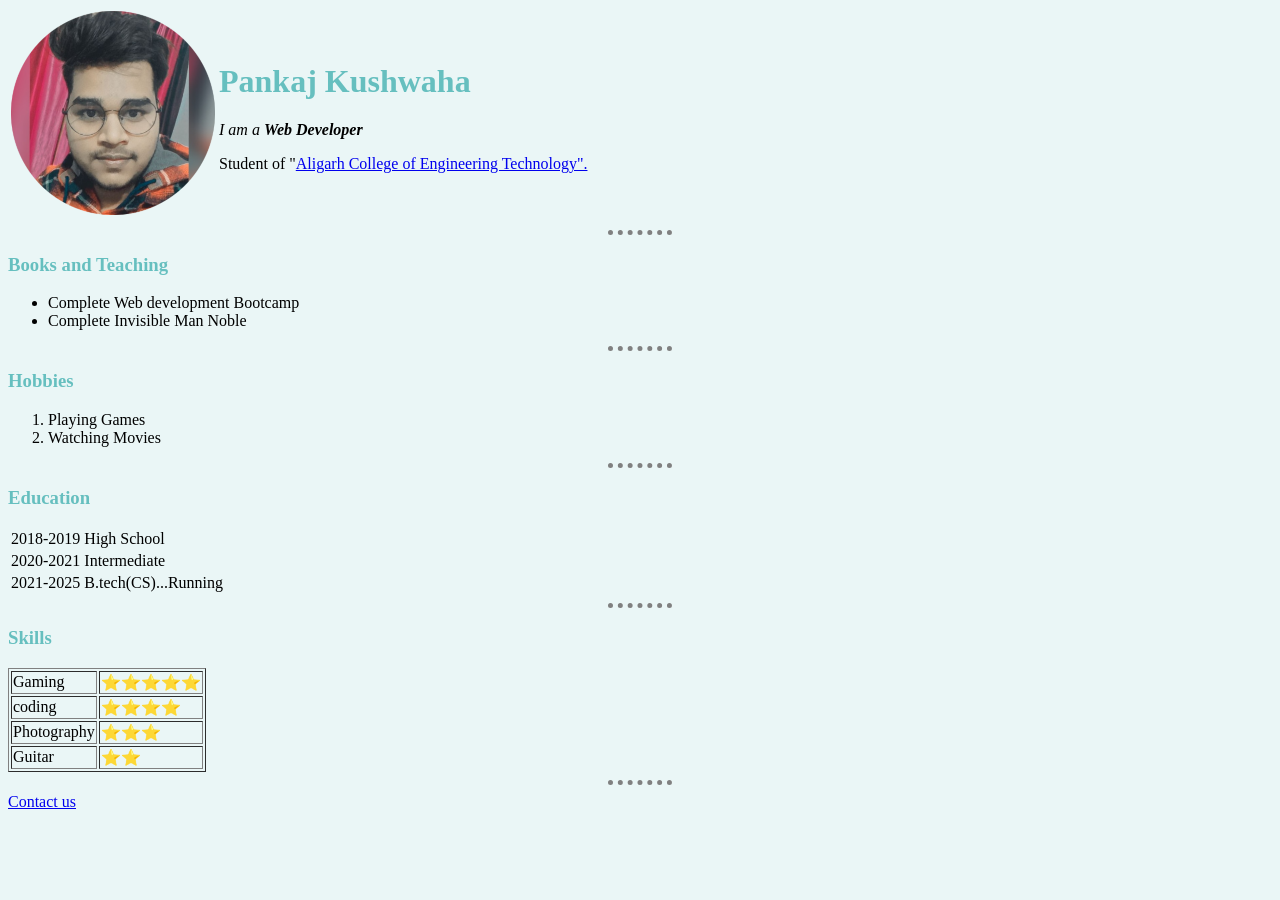
<file: index.html>
<!DOCTYPE html>
<html lang="en" dir="ltr">

<head>
  <meta charset="utf-8">
  <title>Pankaj Kushwaha</title>
  <link rel="stylesheet" href="CSS/Style.css">
</head>


<body style="background-color: #EAF6F6;">
  <table>
    <tr>
      <td><img src="pankaj1.png" alt="Pankaj Profile pic"></td>
      <td>  <h1>Pankaj Kushwaha</h1>
        <p><em>I am a <strong>Web Developer</strong></em></p>
        <p>Student of "<a href="https://www.acetup.org/">Aligarh College of Engineering Technology".</a></p></td>
    </tr>
  </table>

  <hr>

  <h3>Books and Teaching</h3>

  <ul>
    <li>Complete Web development Bootcamp</li>
    <li>Complete Invisible Man Noble</li>
  </ul>
<hr>
  <h3>Hobbies</h3>
  <ol>
    <li>Playing Games</li>
    <li>Watching Movies</li>
  </ol>
  <hr>
  <h3>Education</h3>
  <table>
    <tr>
      <td>2018-2019</td>
      <td>High School</td>
    </tr>
    <tr>
      <td>2020-2021</td>
      <td>Intermediate</td>
    </tr>
    <tr>
      <td>2021-2025</td>
      <td>B.tech(CS)...Running</td>
    </tr>
  </table>
<hr>
  <h3>Skills</h3>

  <table border="1">
    <tr>
      <td>Gaming</td>
      <td>⭐⭐⭐⭐⭐</td>
    </tr>
    <tr>
      <td>coding</td>
      <td>⭐⭐⭐⭐</td>
    </tr>
    <tr>
      <td>Photography</td>
      <td>⭐⭐⭐</td>
    </tr>
    <tr>
      <td>Guitar</td>
      <td>⭐⭐</td>
    </tr>
  </table>
<hr>
  <a href="Contact_me.html">Contact us</a>

</body>

</html>
</file>
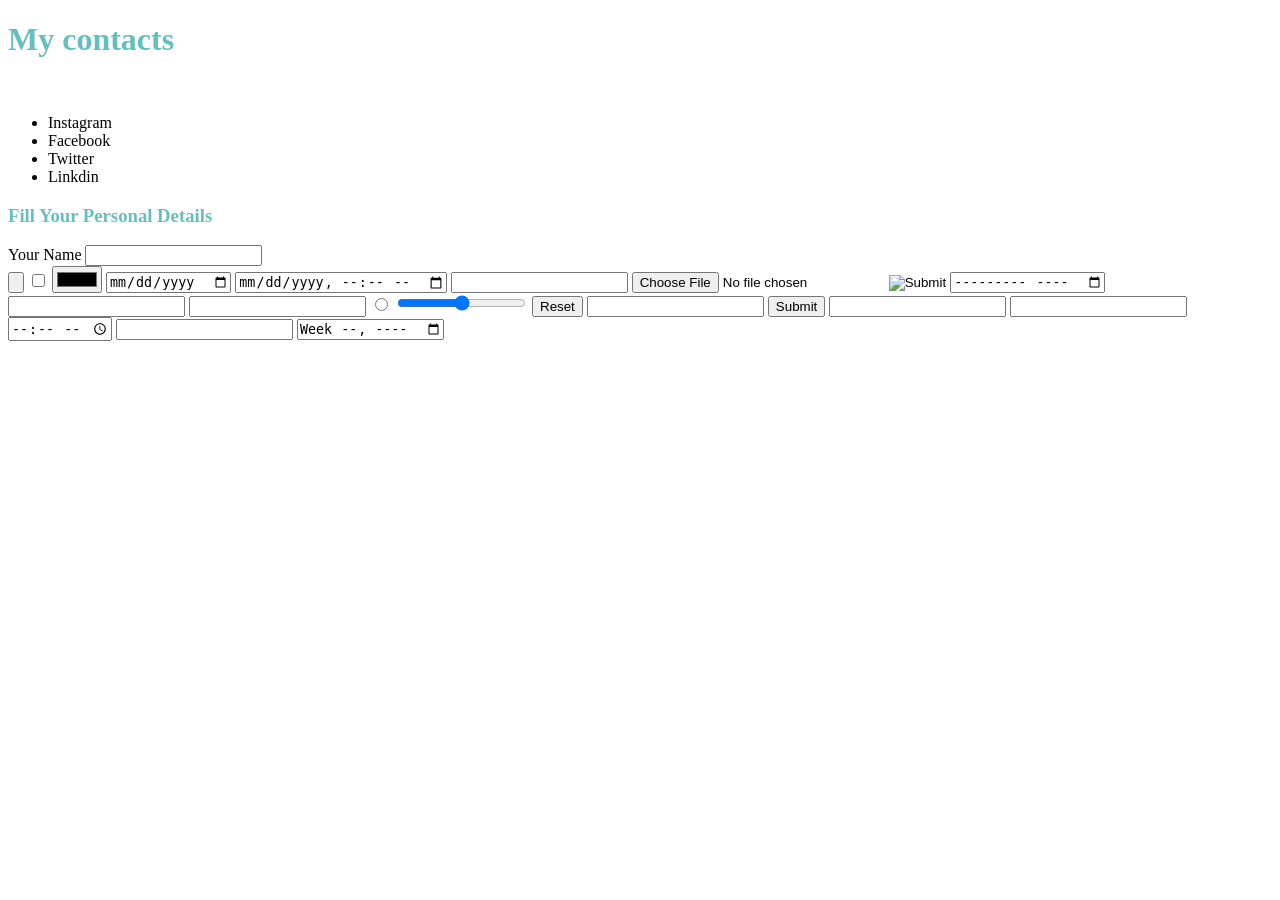
<file: Contact_me.html>
<!DOCTYPE html>
<html lang="en" dir="ltr">

<head>
  <meta charset="utf-8">
  <title>Contact us</title>
    <link rel="stylesheet" href="CSS/Style.css">
</head>

<body>
  <h1>My contacts</h1>
  <br>
  <ul>
    <li>Instagram</li>
    <li>Facebook</li>
    <li>Twitter</li>
    <li>Linkdin</li>
  </ul>

  <h3>Fill Your Personal Details</h3>


  <form class="" action="index.html" method="post">
    <label for="">Your Name</label>
    <input type="text" name="" value="">

  </form>

  <input type="button">
<input type="checkbox">
<input type="color">
<input type="date">
<input type="datetime-local">
<input type="email">
<input type="file">
<input type="hidden">
<input type="image">
<input type="month">
<input type="number">
<input type="password">
<input type="radio">
<input type="range">
<input type="reset">
<input type="search">
<input type="submit">
<input type="tel">
<input type="text">
<input type="time">
<input type="url">
<input type="week">
</body>

</html>
</file>
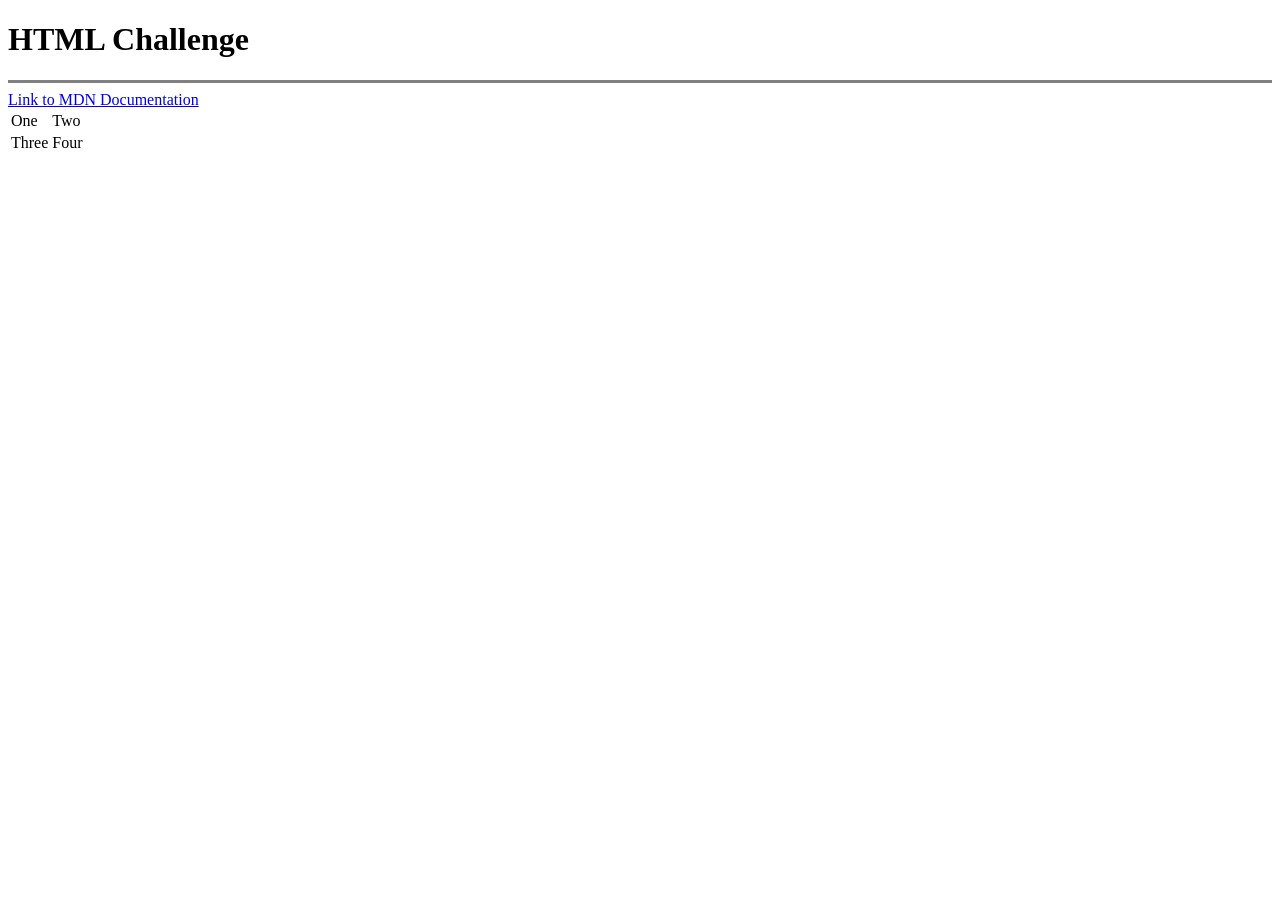
<file: HTML_Challenge.html>
<!DOCTYPE html>
<html lang="en" dir="ltr">
  <head>
    <meta charset="utf-8">
    <title></title>
  </head>
  <body>
    <h1>HTML Challenge</h1>
    <hr size=3 noshade>

    <a href="https://developer.mozilla.org/en-US/docs/Web/HTML">Link to MDN Documentation</a>

    <table>
      <tr>
        <td>One</td>
        <td>Two</td>
      </tr>
      <tr>
        <td>Three</td>
        <td>Four</td>
      </tr>
    </table>
  </body>
</html>
</file>
<file: CSS/Style.css>
hr{
  /* background-color: grey; */
  border-style: none;
  border-top-style: dotted;
  border-color: grey;
  border-width: 5px;
  width: 5%;
}

h1{
  color: #66BFBF;
}
h3{
  color: #66BFBF;
}
</file>
